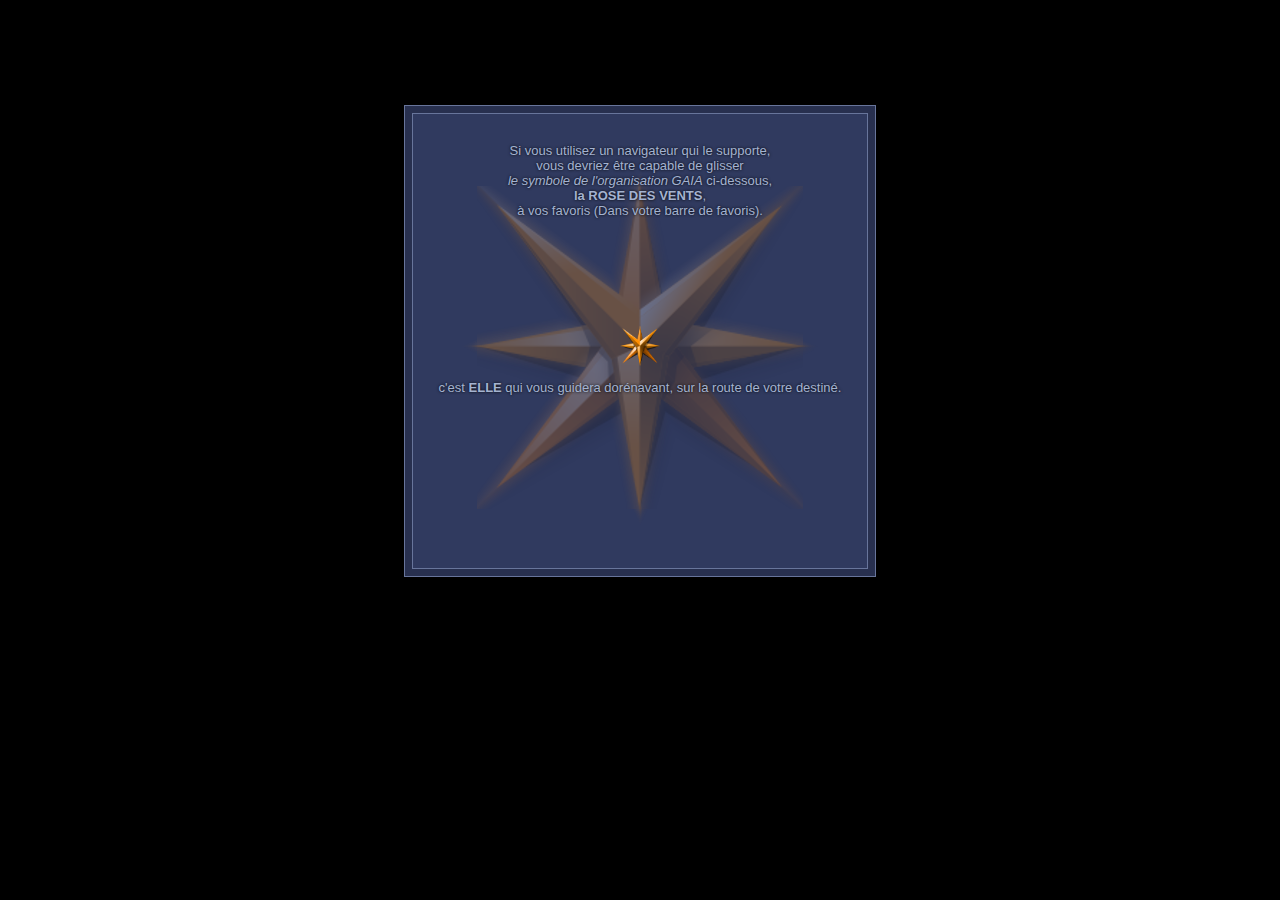
<file: index.html>
<!DOCTYPE html>
<html>
    <head>
	<meta http-equiv="Content-Type" content="text/html;charset=UTF-8">
    <title>GAIA Bookmarklet</title>
    <meta name="author" content="lipki">
	<meta http-equiv="content-language" content="fr">
    <meta name="description" content="GAIA Report est comme son nom l'indique un outil qui permet de rapporter les informations découvertes sur chaque case de l'univers d'Alphabounce et ce directement sur le site du jeu.">
	<link href="./img/favicon.ico" rel="SHORTCUT ICON">
	<link href="./css/index.css" type="text/css" rel="stylesheet">
    <script>
      top["bookmarkletGAIAreport"] = ''
        +'<!DOCTYPE html>'
        +'<html>'
          +'<head>'
            +'<title>My Bookmarklet</title>'
            +'<link rel="icon" href="http://lipki.github.io/GAIA-Report/img/favicon.ico" />'
          +'</head>'
          +'<body>'
            +'<script>'
              +'window.onload=function(){'
                +'window.setTimeout(function(){'
                  +'history.back();'
                +'},250);'
              +'};'
            +'</scr'+'ipt>'
          +'</body>'
      ;
    </script>
    </head>
    <body>
        <div id="border">
            <div id="content">
                <p id="intro">
                    Si vous utilisez un navigateur qui le supporte,<br/>
                    vous devriez être capable de glisser<br/>
                    <em>le symbole de l'organisation GAIA</em> ci-dessous,<br/>
                    <strong>la ROSE DES VENTS</strong>,<br/>
                    à vos favoris (Dans votre barre de favoris).
                </p>
    
                <a id="bookmarklet" ondragend="this.click();" href='javascript:if(top["bookmarkletGAIAreport"]){top["bookmarkletGAIAreport"]}else{(function(e){if(window.location.host.indexOf("alphabounce.com")!=-1&&e.getElementById("gaia")==null){if(e.getElementById("GAIA"))return;var t=e.createElementNS&&e.documentElement.namespaceURI;t=t?e.createElementNS(t,"script"):e.createElement("script");t.setAttribute("id","GAIA");t.setAttribute("src","http://localhost/GAIA-Report/js/app.js");(e.getElementsByTagName("head")[0]||e.getElementsByTagName("body")[0]).appendChild(t)}})(document)}'><span>GAIA</span></a>
                
                <p id="outro">
                    c'est <strong>ELLE</strong> qui vous guidera dorénavant, sur la route de votre destiné.
                </p>
                
            </div>
        </div>
    </body>

</html>
</file>
<file: css/index.css>
* {
	margin: 0;
	padding: 0;
	position: relative;
}

body {
    color: #A4B3D0;
    background-image: url("http://www.alphabounce.com/img/design/core_planet.jpg");
    background-repeat: no-repeat;
    background-color: #000;
    font-family: "arial","sans-serif";
    font-size: 13px;
}

#border {
    background: rgba(48, 58, 95, 0.83);
    border: 1px solid #68759B;
    width: 472px;
    height: 472px;
    margin: 105px -236px;
    top: 0px;
    left: 50%;
    position: absolute;
    box-sizing: border-box;
    padding: 7px;
}

#content {
    text-align: center;
    width: 100%;
    height: 100%;
    background: url("../img/back.png") no-repeat scroll 50% 50% #303A5F;
    border: 1px solid #68759B;
    box-sizing: border-box;
}

#content p {
    text-shadow: 0px 0px 3px #000;
    padding: 20px;
    position: absolute;
    margin-top: 9px;
    width: 100%;
    box-sizing: border-box;
}

#content p#outro {
    position: absolute;
    bottom: 0px;
    margin-bottom: 153px;
}

#bookmarklet {
    background-image: url("../img/gaia-logo.png");
    width: 40px;
    height: 40px;
    display: block;
    position: absolute;
    top: 51%;
    left: 50%;
    background-size: 40px 40px;
    margin: -20px;
}

#bookmarklet span {
    display: none;
}
</file>
